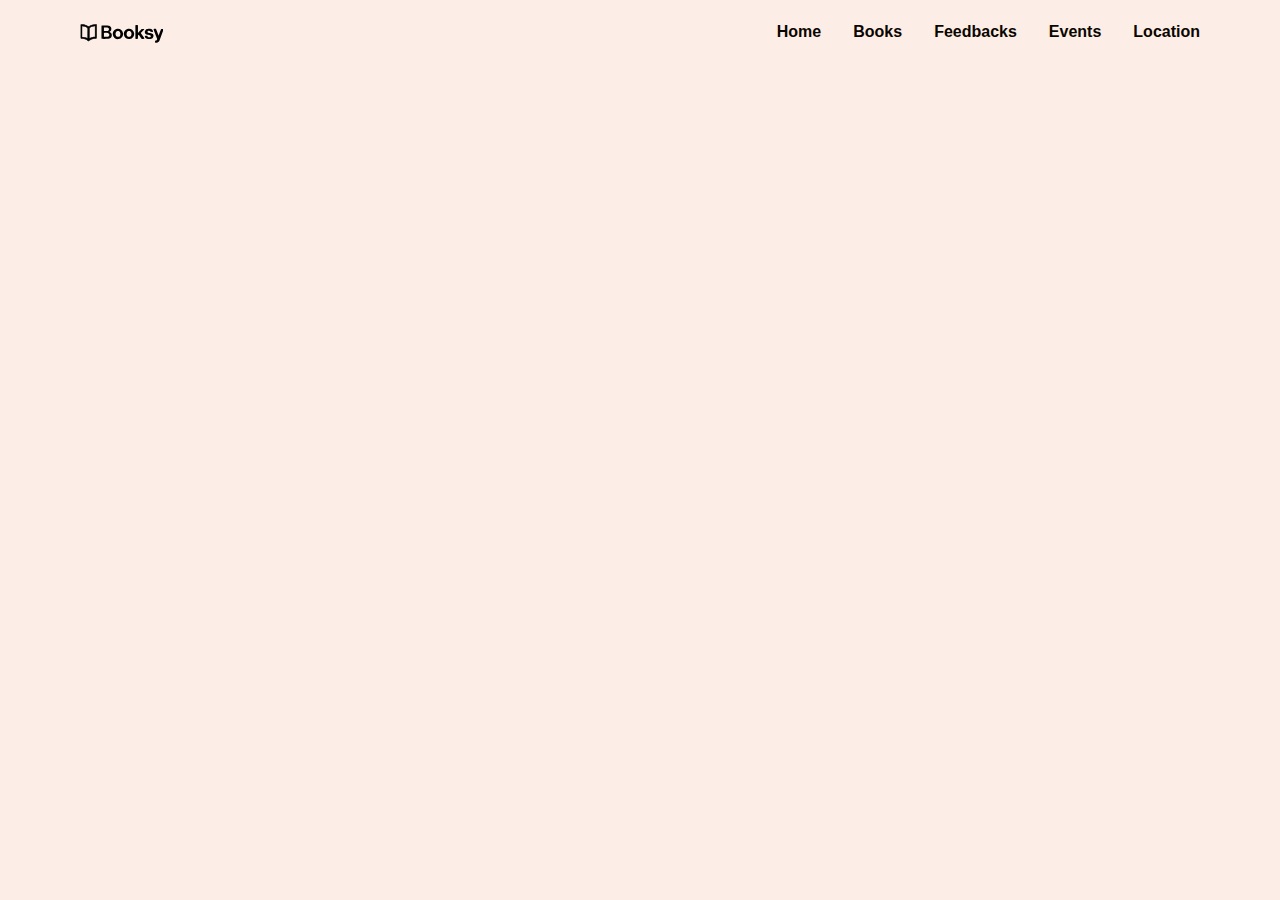
<file: src/index.html>
<!DOCTYPE html>
<html>

<head>
  <meta charset="UTF-8">
  <title>Booksy</title>
  <link rel="stylesheet" href="/src/css/mob-menu.css">
  <meta name="viewport" content="width=device-width, initial-scale=1.0">
</head>

<body class="header-section">
  <header class="header">
    <div class="header-logo">
      <svg width="83" height="21" viewBox="0 0 83 21" fill="none" class="header-svg">
        <use href="/src/img/booksy_svg.svg"></use>
      </svg>
    </div>
    <nav class="header_nav">
      <div class="header-div">
        <ul class="header-menu">
          <li class="header-li"><a href="#home" class="header-a">Home</a> </li>
          <li class="header-li"><a href="#books" class="header-a">Books</a> </li>
          <li class="header-li"><a href="#feedbacks" class="header-a">Feedbacks</a> </li>
          <li class="header-li"><a href="#events" class="header-a">Events</a> </li>
          <li class="header-li"><a href="#location" class="header-a">Location</a> </li>
        </ul>
      </div>
    </nav>
  </header>
  <button type="button" class="header-burger-btn" data-menu-open>
    <svg class="header-menu-icon" width="24" height="24">
      <use href="/src/img/header_burger.svg"></use>
    </svg>
  </button>

  <div class="mobile-menu" data-menu>
    <button type="button" class="mobile-close-btn" data-menu-close>
      <svg width="24" height="24">
        <use href="/src/img/webp/icon.svg"></use>
      </svg>
    </button>
    <ul class="mobile-menu-list">
      <li><a href="#home" class="mobile-menu-link">Home</a></li>
      <li><a href="#books" class="mobile-menu-link">Books</a></li>
      <li><a href="#feedbacks" class="mobile-menu-link">Feedbacks</a></li>
      <li><a href="#events" class="mobile-menu-link">Events</a></li>
      <li><a href="#location" class="mobile-menu-link">Location</a></li>
    </ul>
  </div>
  <script src="/src/js/script.js"></script>
</body>

</html>
</file>
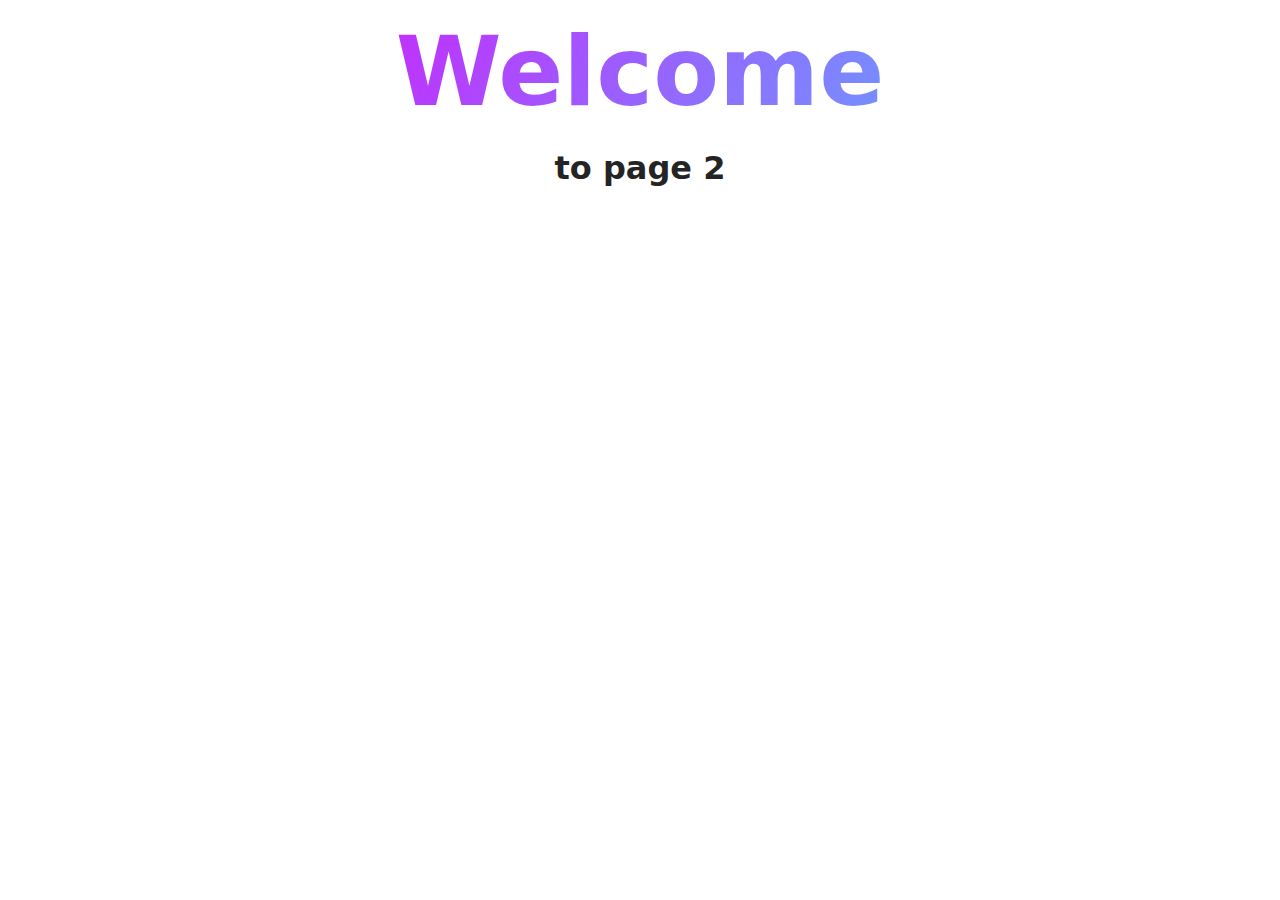
<file: src/page-2.html>
<!DOCTYPE html>
<html lang="en">
  <head>
    <meta charset="UTF-8" />
    <meta http-equiv="X-UA-Compatible" content="IE=edge" />
    <meta name="viewport" content="width=device-width, initial-scale=1.0" />
    <title>Page 2</title>
    <link rel="stylesheet" href="./css/styles.css" />
  </head>
  <body>
    <load
      src="./partials/header.html"
      icon-path="./img/sprite.svg#logo"
      highlight-act="active"
    />

    <main>
      <div class="container">
        <h1 class="main-title">
          <span class="main-title-gradient">Welcome</span> to page 2
        </h1>
        <load src="./partials/back-link.html" />
      </div>
    </main>

    <load src="./partials/footer.html" />
  </body>
</html>
</file>
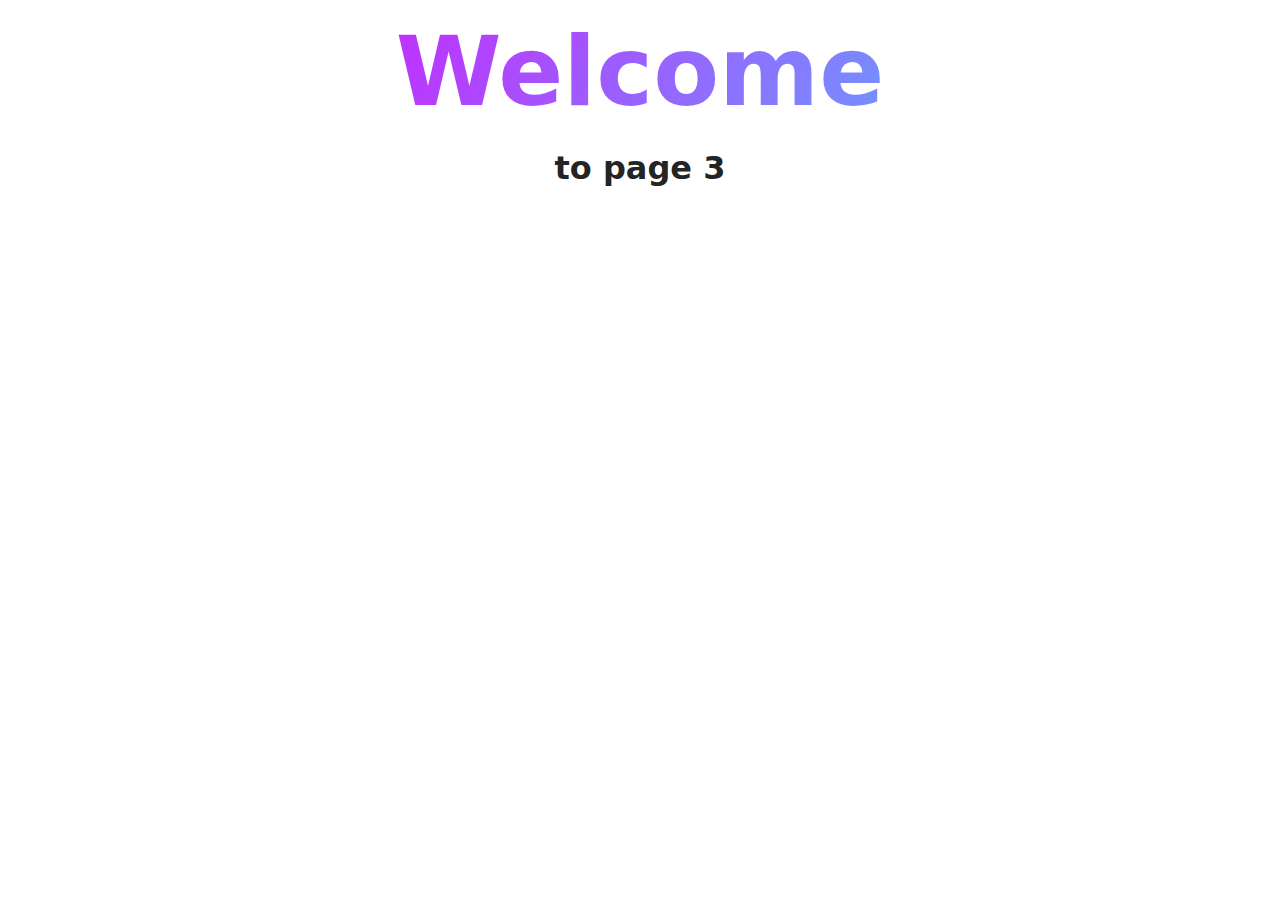
<file: src/page-3.html>
<!DOCTYPE html>
<html lang="en">
  <head>
    <meta charset="UTF-8" />
    <meta http-equiv="X-UA-Compatible" content="IE=edge" />
    <meta name="viewport" content="width=device-width, initial-scale=1.0" />
    <title>Page 3</title>
    <link rel="stylesheet" href="./css/styles.css" />
  </head>
  <body>
    <load
      src="./partials/header.html"
      icon-path="./img/sprite.svg#logo"
      highlight-curr="active"
    />

    <main>
      <div class="container">
        <h1 class="main-title">
          <span class="main-title-gradient">Welcome</span> to page 3
        </h1>
        <load src="./partials/back-link.html" />
      </div>
    </main>

    <load src="./partials/footer.html" />
  </body>
</html>
</file>
<file: src/css/mob-menu.css>
.header-section {
    background: #fceee6;
    margin: 0;
    padding: 0;
}

.header {
    display: flex;
    justify-content: space-between;
    align-items: center;
    padding: 14px 20px;
}

.header-logo {
    display: flex;
    align-items: center;
}

.header-svg {
    display: block;
    width: 83px;
    height: auto;
}

.header-a {
    display: none;
}

.header-li {
    list-style: none;
}

.header-burger-btn {
    display: flex;
    align-items: center;
    justify-content: center;
    flex-direction: row;
    gap: 10px;
    position: absolute;
    top: 14px;
    right: 20px;
    height: 24px;
    background: none;
    border: none;
    cursor: pointer;
}

.header-menu-icon {
    position: relative;
    width: 24px;
    background: none;
    border: none;
    cursor: pointer;
}

.mobile-menu {
    position: fixed;
    top: 0;
    left: 0;
    width: 100vw;
    height: 100vh;
    background-color: white;
    display: flex;
    flex-direction: column;
    align-items: center;
    justify-content: center;
    gap: 24px;
    transform: translateX(100%);
    transition: transform 0.3s ease-in-out;

}

.mobile-menu.open {
    background: #fceee6;
    transform: translateX(0);
}

.mobile-close-btn {
    position: absolute;
    top: 20px;
    right: 20px;
    background: none;
    border: none;
    cursor: pointer;
}

.mobile-menu-list {
    list-style: none;
    text-decoration: none;
    display: flex;
    align-items: center;
    justify-content: center;
    flex-direction: column;
    gap: 40px;
    padding: 0;
    margin: 0;
}

.mobile-menu-link {
    font-family: "Rubik", sans-serif;
    font-weight: bold;
    font-size: 20px;
    line-height: 1.5;
    color: #0b0500;
}

.header-link {
    text-decoration: none;
    font-size: 24px;
    color: #333;
}

body.menu-open {
    overflow: hidden;
}

@media screen and (min-width: 768px) {

    .header-burger-btn,
    .mobile-menu {
        display: none;
    }

    .header {
        justify-content: space-between;
        padding: 20px 80px;
    }

    .header-li {
        display: flex;
    }

    .header-a {
        font-family: "Rubik", sans-serif;
        text-decoration: none;
        display: flex;
        font-weight: bold;
        align-items: center;
        flex-direction: row;
        gap: 4px;
        font-size: 16px;
        line-height: 1.5;
        color: #0b0500;
    }

    .header-menu {
        font-family: "Rubik", sans-serif;
        display: flex;
        align-items: center;
        flex-direction: row;
        gap: 32px;
        list-style: none;
        margin: 0;
        padding: 0;
    }
}

@media screen and (min-width: 1440px) {
    .header {
        padding: 20px 80px;
    }

    .header-menu {
        gap: 40px;
    }

    .header-a {
        font-size: 16px;
        font-weight: bold;
    }
}
</file>
<file: src/css/styles.css>
/**
  |============================
  | include css partials with
  | default @import url()
  |============================
*/
/* Common styles */
@import url('./reset.css');
@import url('./base.css');
@import url('./container.css');
@import url('./animations.css');

/* Sections style */
@import url('./header.css');
@import url('./vite-promo.css');
@import url('./badges.css');
@import url('./back-link.css');
@import url('./footer.css');
</file>
